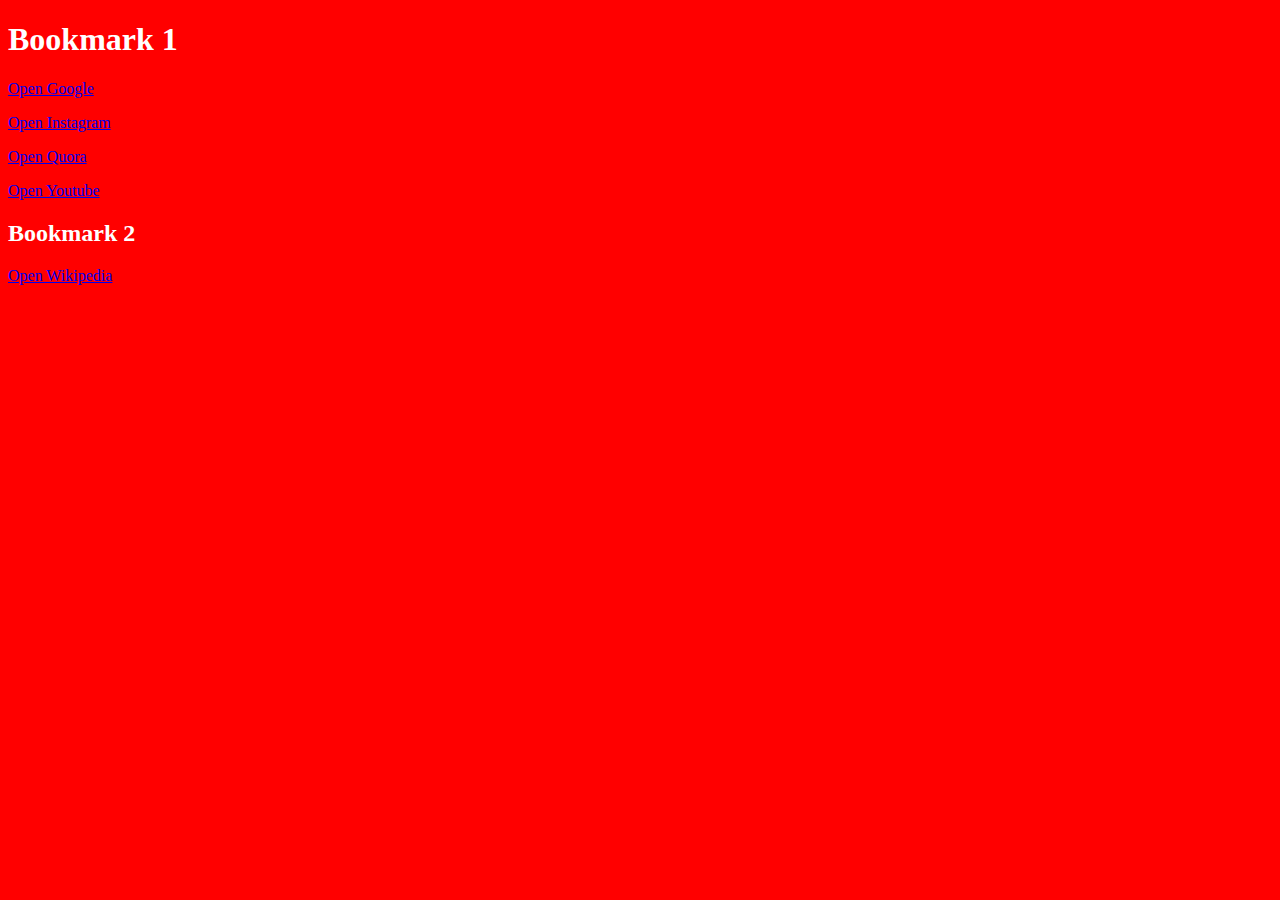
<file: video1-4/index.html>
<!DOCTYPE html>
<html lang="en">
<head>
    <meta charset="UTF-8">
    <meta name="viewport" content="width=device-width, initial-scale=1.0">
    <meta name="description" content="">
    <title>Hey, this is my first website of this course</title>
    <link rel="stylesheet" href="style.css">
</head>
<body>
    <h1>Bookmark 1</h1>
    <p><a target="_blank" href ="https://www.google.com">Open Google</a></p>
    <p><a target="_blank" href ="https://www.instagram.com">Open Instagram</a></p>
    <p><a target="_blank" href ="https://www.quora.com">Open Quora</a></p>
    <p><a target="_blank" href ="https://www.youtube.com">Open Youtube</a></p>
    <h2>Bookmark 2</h2>
    <p><a target="_blank" href ="https://www.wikipedia.com">Open Wikipedia</a></p>



    <!--p style="background-color: green;">Lorem ipsum dolor sit amet consectetur adipisicing elit. Modi molestias iure necessitatibus, aspernatur soluta sed voluptas officia id sapiente fuga assumenda eius vel cumque dolore ipsa asperiores animi est autem!</-p-->

    <script src="script.js"></script>
</body>
</html>
</file>
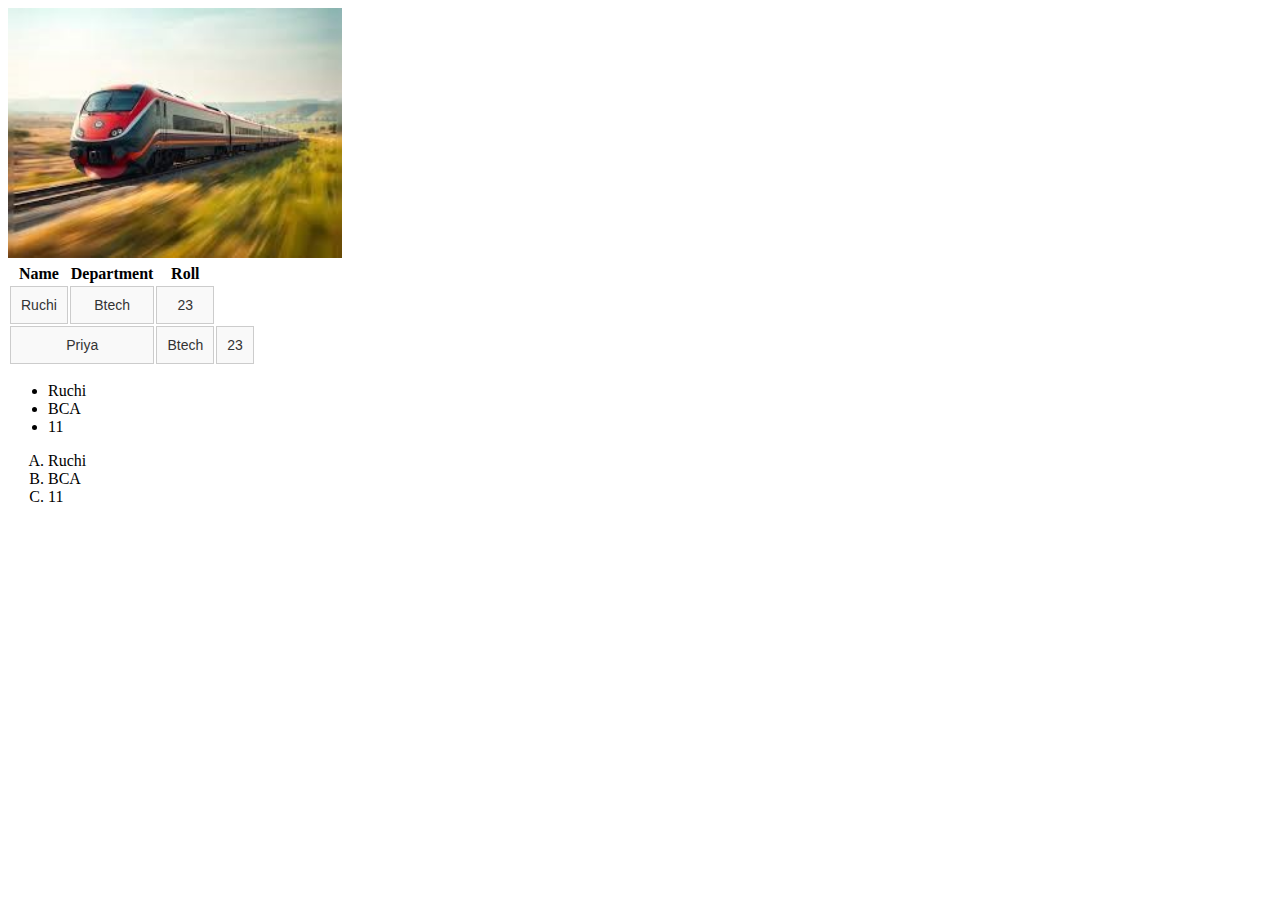
<file: video5/index.html>
<!DOCTYPE html>
<html lang="en">
<head>
    <meta charset="UTF-8">
    <meta name="viewport" content="width=<device-width>, initial-scale=1.0">
    <title>Image</title>
    <link rel="stylesheet" href="style.css">
</head>
<body>
    <img height="250" src="imagetrain.jpg" alt = "Train image">
    <br>
    
    <table>
        <thead>
            <tr>
            <th>Name</th>
            <th>Department</th>
            <th>Roll</th>
        </tr>
        </thead>
        
        <tr>
            <td>Ruchi</td>
            <td>Btech</td>
            <td>23</td>
        </tr>
        <tfoot>
            <tr>
            <td colspan="2">Priya</td>
            <td>Btech</td>
            <td>23</td>
        </tr>
        </tfoot>
        
    </table>
    <ul>
        <li>Ruchi</li>
        <li>BCA</li>
        <li>11</li>

        
    </ul>
    <ol type="A">
        <li>Ruchi</li>
        <li>BCA</li>
        <li>11</li>
    </ol>
</body>
</html>
</file>
<file: video1-4/style.css>
body{
    background-color: red;
    color: white;
}
</file>
<file: video5/style.css>
td {
  padding: 10px;
  border: 1px solid #ccc;
  text-align: center;
  vertical-align: middle;
  background-color: #f9f9f9;
  color: #333;
  font-family: Arial, sans-serif;
  font-size: 14px;
}
</file>
